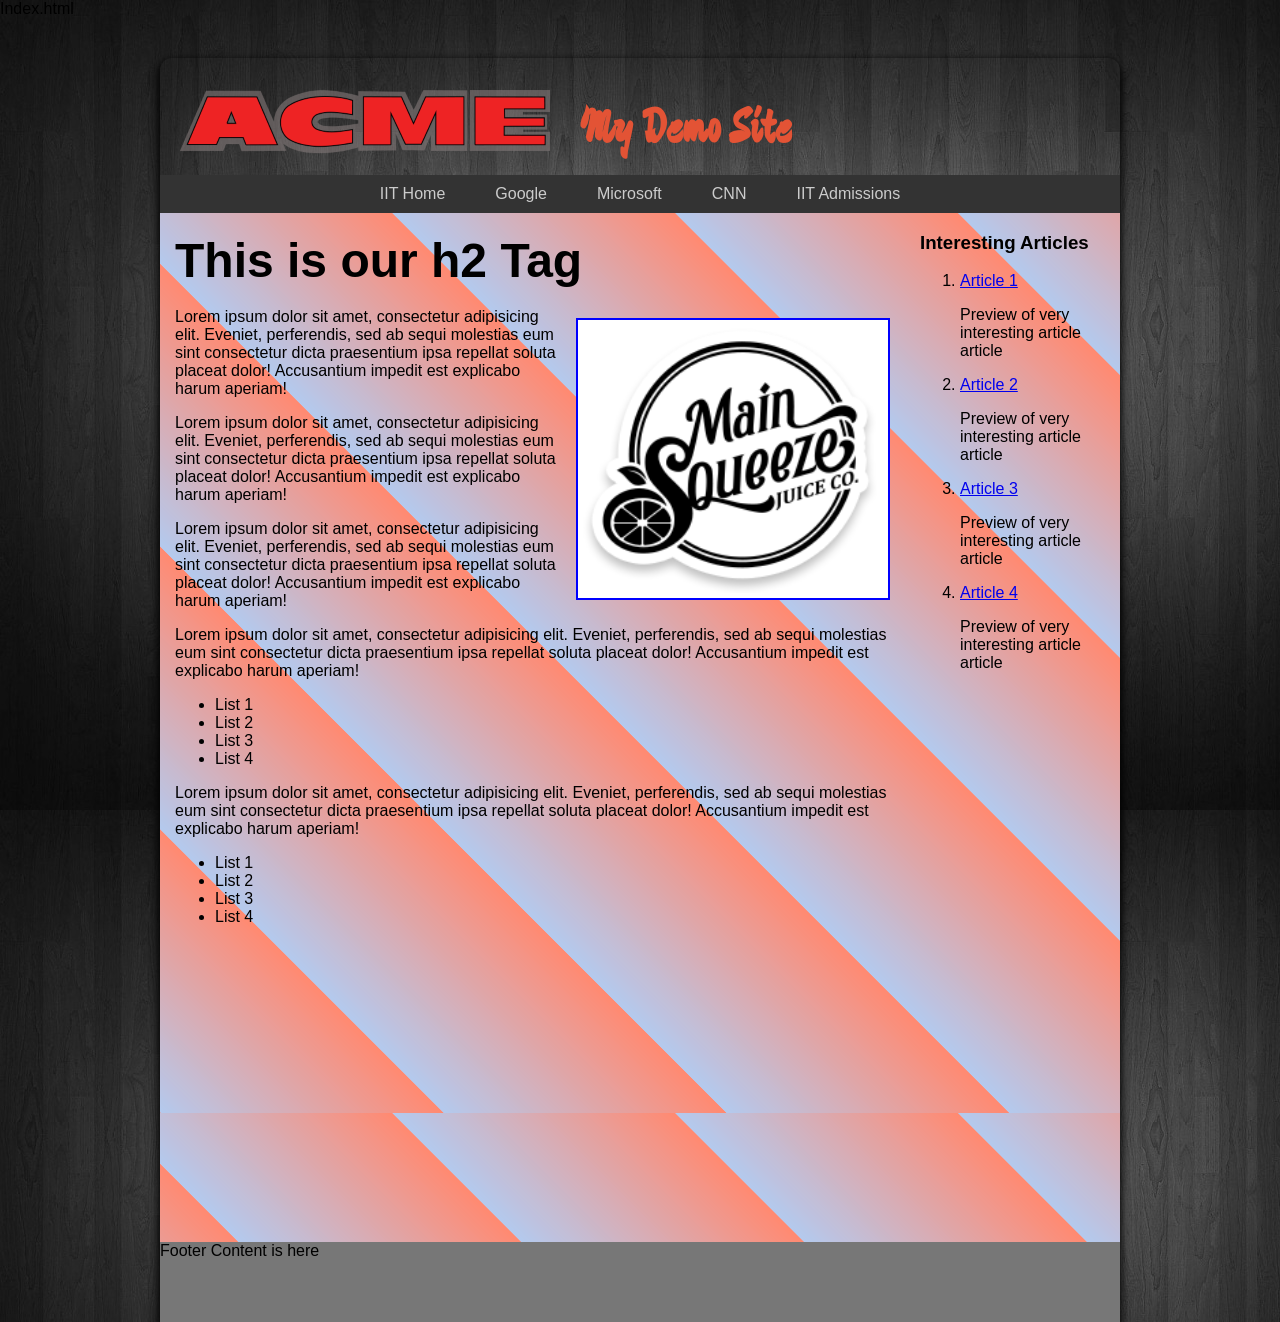
<file: Lab 6/Index.html>
Index.html

<!DOCTYPE html>
<html lang="en">

<head>
  <meta charset="utf-8">
  <title>Style This HTML Lab</title>
  <link href='https://fonts.googleapis.com/css?family=Devonshire' rel='stylesheet' type='text/css'>
  <link rel="stylesheet" type="text/css" href="css/normalize.css">
  <link rel="stylesheet" type="text/css" href="css/styles.css">
</head>

<body>
  <div id="page-wrapper">
    <header id="header">
      <a id="logo1" href="index.html"><img src="images/logo3.png" alt="Acme logo, large and in red"></a>
      <h1>My Demo Site</h1>
    </header>
    <nav id="main-nav">
      <ul>
        <li><a href="http://www.iit.edu">IIT Home</a></li>
        <li><a href="http://www.google.com">Google</a></li>
        <li><a href="http://www.microsoft.com">Microsoft</a></li>
        <li><a href="http://www.cnn.com">CNN</a></li>
        <li><a href="http://admissions.iit.edu">IIT Admissions</a></li>
      </ul>
    </nav>
    <main id="content-wrapper">
      <div id="main-content">
        <h2><strong>This is our h2 Tag</strong></h2>
        <img class="image-r" src="images/main.png" alt="Logo for Main Squeeze Juice Company in black and white">
        <p>Lorem ipsum dolor sit amet, consectetur adipisicing elit. Eveniet, perferendis, sed ab sequi molestias eum sint consectetur dicta praesentium ipsa repellat soluta placeat dolor! Accusantium impedit est explicabo harum aperiam!</p>
        <p>Lorem ipsum dolor sit amet, consectetur adipisicing elit. Eveniet, perferendis, sed ab sequi molestias eum sint consectetur dicta praesentium ipsa repellat soluta placeat dolor! Accusantium impedit est explicabo harum aperiam!</p>
        <p>Lorem ipsum dolor sit amet, consectetur adipisicing elit. Eveniet, perferendis, sed ab sequi molestias eum sint consectetur dicta praesentium ipsa repellat soluta placeat dolor! Accusantium impedit est explicabo harum aperiam!</p>
        <p>Lorem ipsum dolor sit amet, consectetur adipisicing elit. Eveniet, perferendis, sed ab sequi molestias eum sint consectetur dicta praesentium ipsa repellat soluta placeat dolor! Accusantium impedit est explicabo harum aperiam!</p>
        <ul id="bul1">
          <li>List 1</li>
          <li>List 2</li>
          <li>List 3</li>
          <li>List 4</li>
        </ul>
        <p>Lorem ipsum dolor sit amet, consectetur adipisicing elit. Eveniet, perferendis, sed ab sequi molestias eum sint consectetur dicta praesentium ipsa repellat soluta placeat dolor! Accusantium impedit est explicabo harum aperiam!</p>
        <ul id="bul2">
          <li>List 1</li>
          <li>List 2</li>
          <li>List 3</li>
          <li>List 4</li>
        </ul>
        <div id="center">
          <iframe width="400" height="300" src="https://www.youtube.com/embed/-jn9aaNn8_I?si=D1HhLAWQ5awY9BfU" frameborder="0" allowfullscreen></iframe>
        </div>
      </div>
      <aside id="side-content">
        <h3>Interesting Articles</h3>
        <ol id="news">
          <li><a href="#">Article 1</a><div><p>Preview of very interesting article article</p></div></li>
          <li><a href="#">Article 2</a><div><p>Preview of very interesting article article</p></div></li>
          <li><a href="#">Article 3</a><div><p>Preview of very interesting article article</p></div></li>
          <li><a href="#">Article 4</a><div><p>Preview of very interesting article article</p></div></li>
        </ol>
      </aside>
    </main>
    <footer id="footer">
      <p>Footer Content is here</p>
    </footer>
  </div>
</body>

</html>
</file>
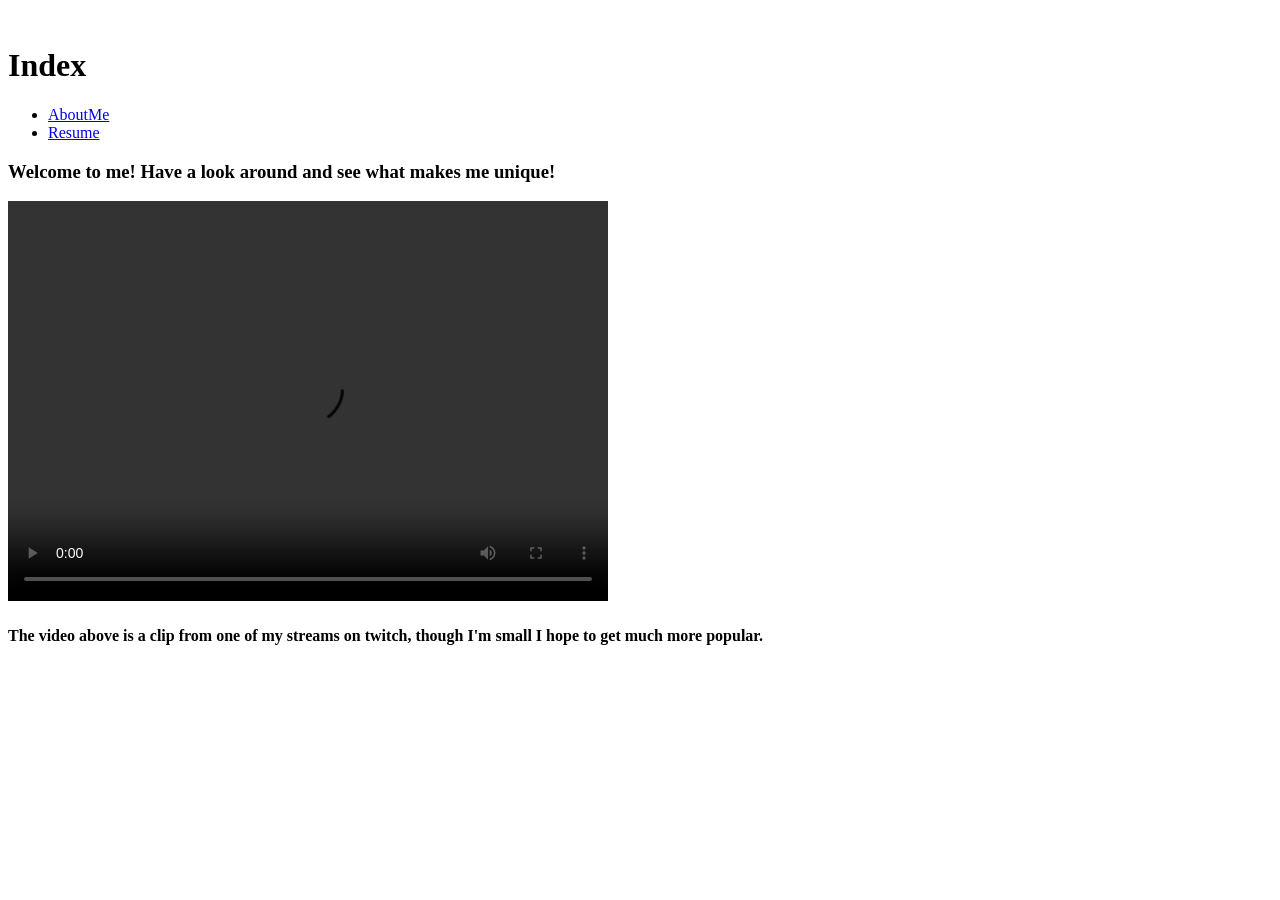
<file: Project 1/Index.html>
<!DOCTYPE html>
<html lang="en-US">
​
<head>
​
    <meta charset="UTF-8">
    <meta name="viewport" content="width=device-width, initial-scale=1">
​
    <title>Page Title</title>
​
</head>
​
<body>
    <h1>Index</h1>
        <ul>
            <li><a href="AboutMe.html" target="_self">AboutMe</a></li>
            <li><a href="Resume.html" target="_self">Resume</a></li>
        </ul>
    <h3>Welcome to me! Have a look around and see what makes me unique!</h3>
        <video width="600" height="400" controls>
        <source src="LittleMacHonour.mp4" type="video/mp4">
        </video>
    <h4>The video above is a clip from one of my streams on twitch, though I'm small I hope to get much more popular.</h4>
</body>
​
</html>
</file>
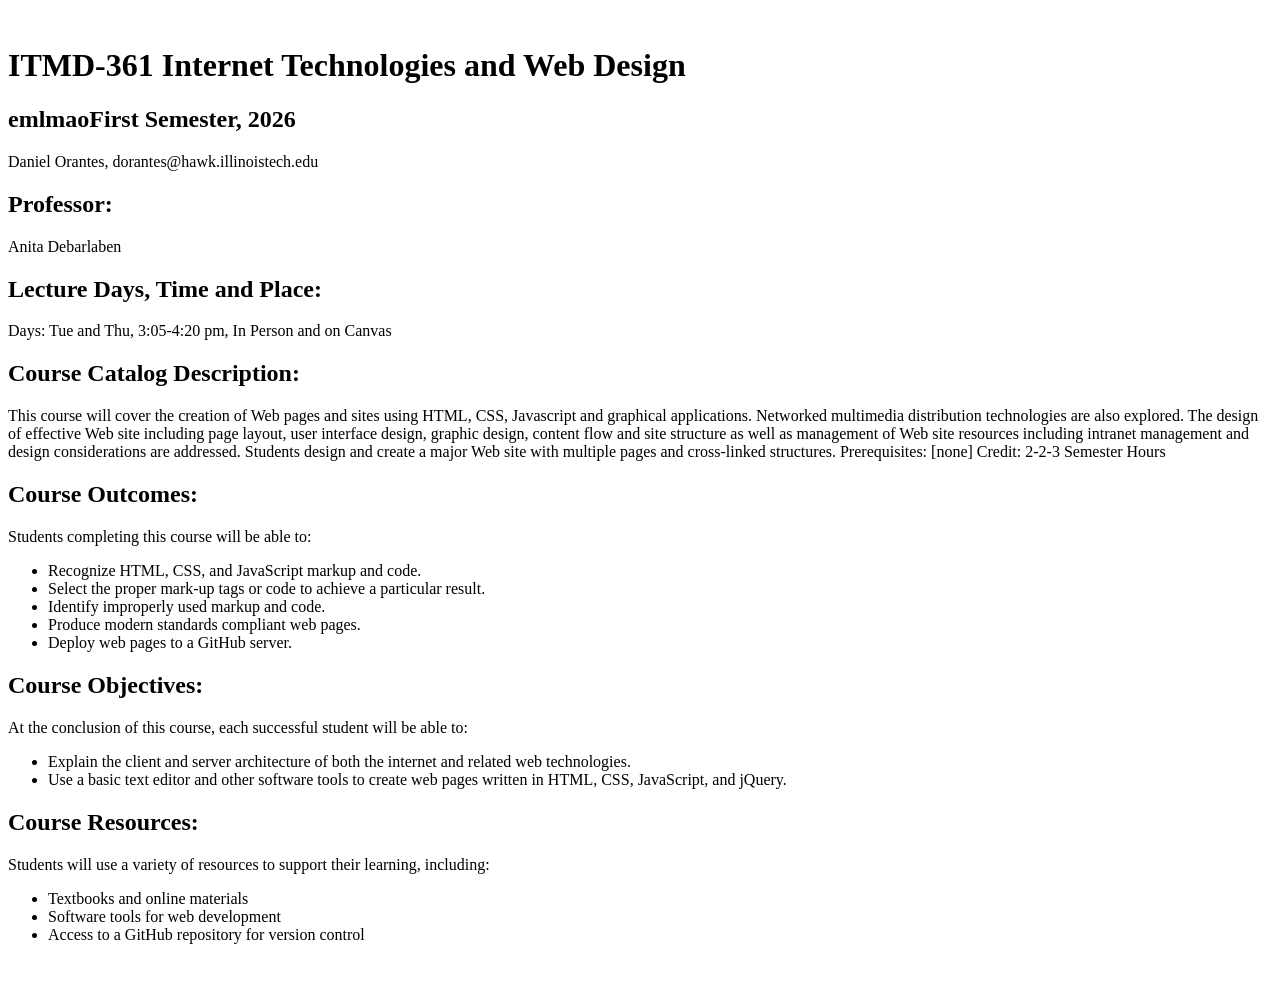
<file: Lab 2/Lab2text.html>
<!DOCTYPE html>
<html lang="en-US">
​
<head>
​
    <meta charset="UTF-8">
    <meta name="viewport" content="width=device-width, initial-scale=1">

    <title>Page Title</title>

</head>
​
<body>
    <h1>ITMD-361 Internet Technologies and Web Design</h1>
    <h2><strong>em</strong>lmaoFirst Semester, 2026</h2>
    <p>Daniel Orantes, dorantes@hawk.illinoistech.edu</p>
    <h2>Professor:</h2> 
    <p>Anita Debarlaben</p>
    <h2>Lecture Days, Time and Place:</h2>
    <p>Days: Tue and Thu, 3:05-4:20 pm, In Person and on Canvas</p>
    <h2>Course Catalog Description:</h2>
    <p>This course will cover the creation of Web pages and sites using HTML, CSS, Javascript and graphical applications. Networked multimedia distribution technologies are also explored. The design of effective Web site including page layout, user interface design, graphic design, content flow and site structure as well as management of Web site resources including intranet management and design considerations are addressed. Students design and create a major Web site with multiple pages and cross-linked structures. Prerequisites: [none] Credit: 2-2-3 Semester Hours</p>
    <h2>Course Outcomes:</h2>
    <p>Students completing this course will be able to:</p>
    <ul>
        <li>Recognize HTML, CSS, and JavaScript markup and code.</li>
        <li>Select the proper mark-up tags or code to achieve a particular result.</li>
        <li>Identify improperly used markup and code.</li>
        <li>Produce modern standards compliant web pages.</li>
        <li>Deploy web pages to a GitHub server.</li>
    </ul>
    <h2>Course Objectives:</h2>
    <p>At the conclusion of this course, each successful student will be able to:</p>
    <ul>
        <li>Explain the client and server architecture of both the internet and related web technologies.</li>
        <li>Use a basic text editor and other software tools to create web pages written in HTML, CSS, JavaScript, and jQuery.</li>
    </ul>
    <h2>Course Resources:</h2>
    <p>Students will use a variety of resources to support their learning, including:</p>
    <ul>
        <li>Textbooks and online materials</li>
        <li>Software tools for web development</li>
        <li>Access to a GitHub repository for version control</li>
    </ul>
</body>
​
</html>
</file>
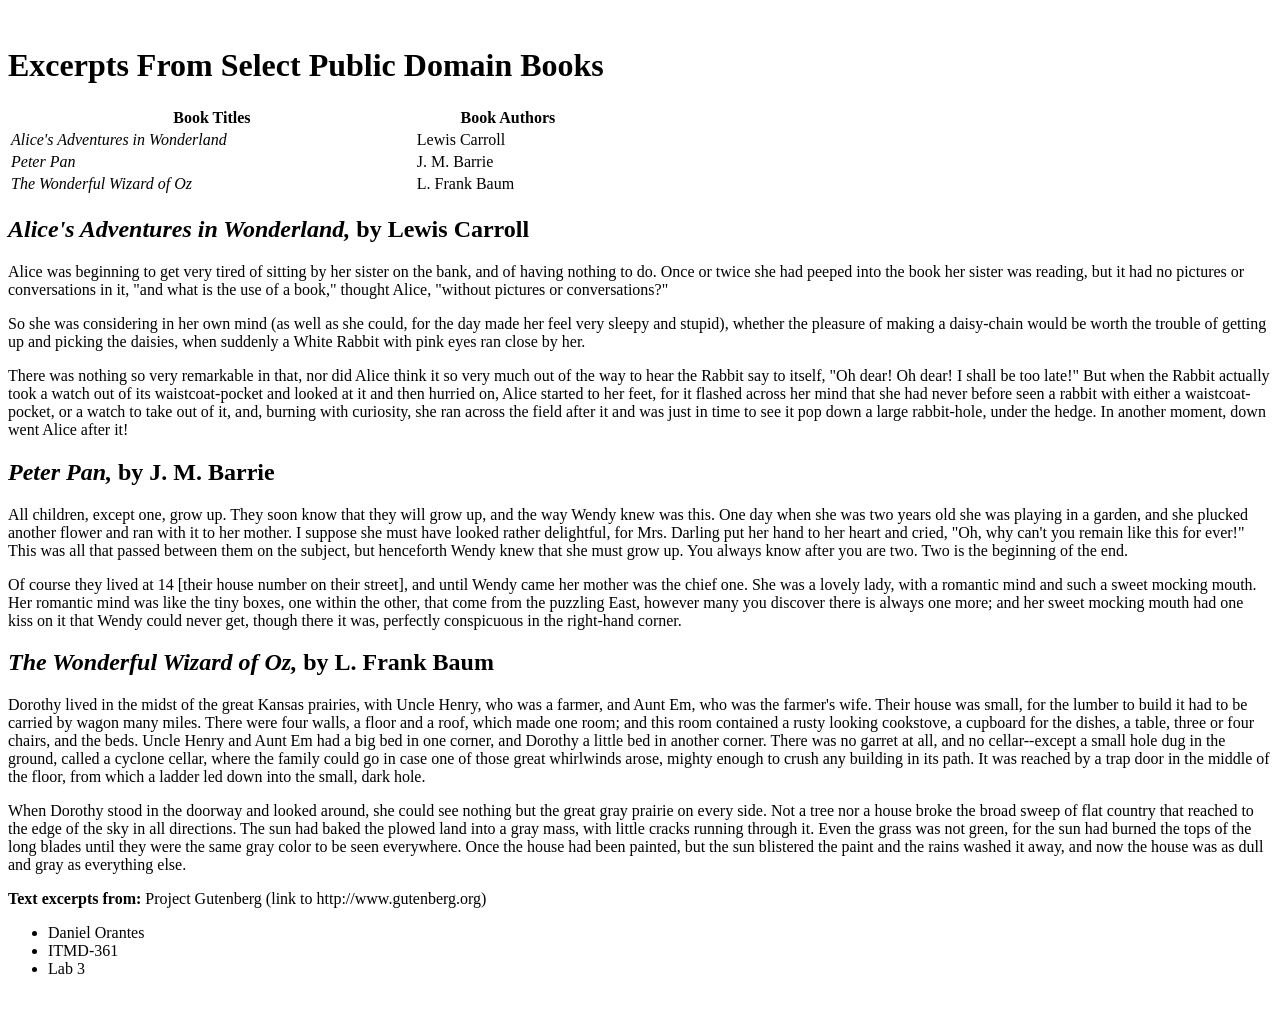
<file: Lab 3/Lab3text.html>
<!DOCTYPE html>
<html lang="en-US">
​
<head>
​
    <meta charset="UTF-8">
    <meta name="viewport" content="width=device-width, initial-scale=1">
​
    <title>Page Title</title>
​
</head>
​
<body>

  <h1>Excerpts From Select Public Domain Books</h1>





    <table style="width:47%">
      <tr>
        <th>Book Titles</th>
        <th>Book Authors</th>
      </tr>
      <tr>
        <td><i>Alice's Adventures in Wonderland</i></td>
        <td>Lewis Carroll</td>
      </tr>
      <tr>
        <td><i>Peter Pan</i></td>
        <td>J. M. Barrie</td>
      </tr>
      <tr>
        <td><i>The Wonderful Wizard of Oz</i></td>
        <td>L. Frank Baum</td>
      </tr>
    </table>



    <h2><i>Alice's Adventures in Wonderland,</i> by Lewis Carroll</h2>
      <p>Alice was beginning to get very tired of sitting by her sister on the bank, and of having nothing to do. Once or twice she had peeped into the book her sister was reading, but it had no pictures or conversations in it, "and what is the use of a book," thought Alice, "without pictures or conversations?"</p>

      <p>So she was considering in her own mind (as well as she could, for the day made her feel very sleepy and stupid), whether the pleasure of making a daisy-chain would be worth the trouble of getting up and picking the daisies, when suddenly a White Rabbit with pink eyes ran close by her.</p>

      <p>There was nothing so very remarkable in that, nor did Alice think it so very much out of the way to hear the Rabbit say to itself, "Oh dear! Oh dear! I shall be too late!" But when the Rabbit actually took a watch out of its waistcoat-pocket and looked at it and then hurried on, Alice started to her feet, for it flashed across her mind that she had never before seen a rabbit with either a waistcoat-pocket, or a watch to take out of it, and, burning with curiosity, she ran across the field after it and was just in time to see it pop down a large rabbit-hole, under the hedge. In another moment, down went Alice after it!</p>



    <h2><i>Peter Pan,</i> by J. M. Barrie</h2>
      <p>All children, except one, grow up. They soon know that they will grow up, and the way Wendy knew was this. One day when she was two years old she was playing in a garden, and she plucked another flower and ran with it to her mother. I suppose she must have looked rather delightful, for Mrs. Darling put her hand to her heart and cried, "Oh, why can't you remain like this for ever!" This was all that passed between them on the subject, but henceforth Wendy knew that she must grow up. You always know after you are two. Two is the beginning of the end.</p>

      <p>Of course they lived at 14 [their house number on their street], and until Wendy came her mother was the chief one. She was a lovely lady, with a romantic mind and such a sweet mocking mouth. Her romantic mind was like the tiny boxes, one within the other, that come from the puzzling East, however many you discover there is always one more; and her sweet mocking mouth had one kiss on it that Wendy could never get, though there it was, perfectly conspicuous in the right-hand corner.</p>



    <h2><i>The Wonderful Wizard of Oz,</i>  by L. Frank Baum</h2>
      <p>Dorothy lived in the midst of the great Kansas prairies, with Uncle Henry, who was a farmer, and Aunt Em, who was the farmer's wife.  Their house was small, for the lumber to build it had to be carried by wagon many miles.  There were four walls, a floor and a roof, which made one room; and this room contained a rusty looking cookstove, a cupboard for the dishes, a table, three or four chairs, and the beds.  Uncle Henry and Aunt Em had a big bed in one corner, and Dorothy a little bed in another corner.  There was no garret at all, and no cellar--except a small hole dug in the ground, called a cyclone cellar, where the family could go in case one of those great whirlwinds arose, mighty enough to crush any building in its path.  It was reached by a trap door in the middle of the floor, from which a ladder led down into the small, dark hole.</p>

      <p>When Dorothy stood in the doorway and looked around, she could see nothing but the great gray prairie on every side.  Not a tree nor a house broke the broad sweep of flat country that reached to the edge of the sky in all directions.  The sun had baked the plowed land into a gray mass, with little cracks running through it.  Even the grass was not green, for the sun had burned the tops of the long blades until they were the same gray color to be seen everywhere.  Once the house had been painted, but the sun blistered the paint and the rains washed it away, and now the house was as dull and gray as everything else.</p>



      <p><strong>Text excerpts from:</strong> Project Gutenberg (link to http://www.gutenberg.org)</p>

<ul>
    <li>Daniel Orantes</li>
    <li>ITMD-361</li>
    <li>Lab 3</li>
</ul>

</body>
​
</html>
</file>
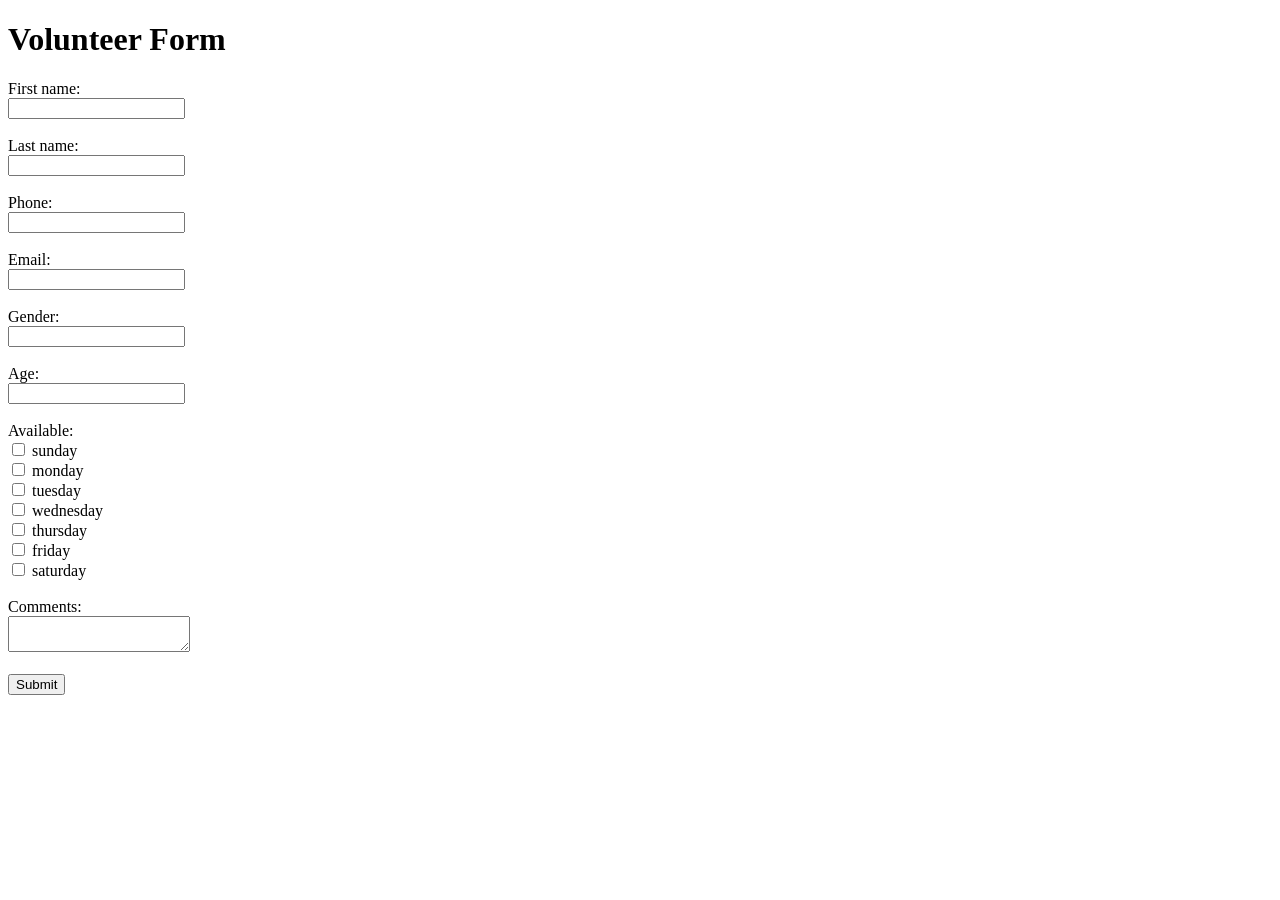
<file: Lab 5/Lab5Text.html>
<!DOCTYPE html>
<html lang="en-US">

<head>

	<meta charset="UTF-8">
	<meta name="viewport" content="width=device-width, initial-scale=1">

	<title>Page Title</title>

	<!--Additional elements for browsers and robots go here-->

</head>

<body>
	<h1>Volunteer Form</h1>
    <form action="http://bloomingdale.sat.iit.edu/kriedan/lab3formscript.php">
      <label for="first_name_field">First name:</label><br>
      <input type="text" id="first_name_field" name="first_name_field" value=""><br><br>
      <label for="last_name_field">Last name:</label><br>
      <input type="text" id="last_name_field" name="last_name_field" value=""><br><br>
      <label for="phone">Phone:</label><br>
      <input type="text" id="phone" name="phone" value=""><br><br>
      <label for="email">Email:</label><br>
      <input type="email" id="email" name="email" value=""><br><br>
      <label for="gender">Gender:</label><br>
      <input type="text" id="gender" name="gender" value=""><br><br>
      <label for="age">Age:</label><br>
      <input type="number" id="age" name="age" value=""><br><br>
      <label for="available_field[]">Available:</label><br>
      <input type="checkbox" id="available_field[]" name="available_field[]" value="sunday">
      <label for="available_field[]"> sunday</label><br>
      <input type="checkbox" id="available_field[]" name="available_field[]" value="monday">
      <label for="available_field[]"> monday</label><br>
      <input type="checkbox" id="available_field[]" name="available_field[]" value="tuesday">
      <label for="available_field[]"> tuesday</label><br>
      <input type="checkbox" id="available_field[]" name="available_field[]" value="wednesday">
      <label for="available_field[]"> wednesday</label><br>
      <input type="checkbox" id="available_field[]" name="available_field[]" value="thursday">
      <label for="available_field[]"> thursday</label><br>
      <input type="checkbox" id="available_field[]" name="available_field[]" value="friday">
      <label for="available_field[]"> friday</label><br>
      <input type="checkbox" id="available_field[]" name="available_field[]" value="saturday">
      <label for="available_field[]"> saturday</label><br><br>
      <label for="comments">Comments:</label><br>
      <textarea id="comments" name="comments"></textarea><br><br>
      <label for="hidden_field"></label>
      <input type="hidden" id="hidden_field" name="hidden_field" value="">
      <input type="submit" value="Submit">
    </form> 
</body>

</html>
</file>
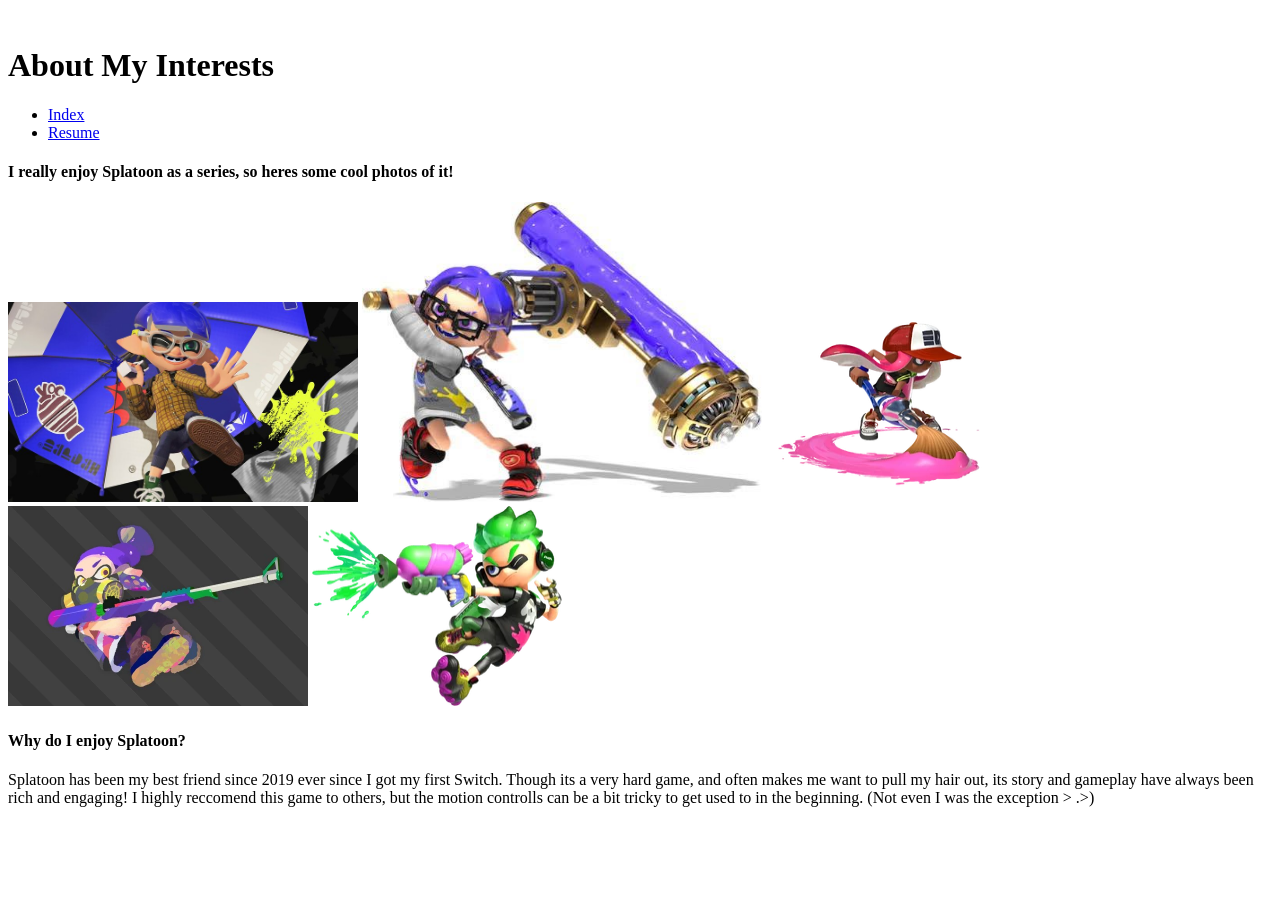
<file: Project 1/AboutMe.html>
<!DOCTYPE html>
<html lang="en-US">
​
<head>
​
    <meta charset="UTF-8">
    <meta name="viewport" content="width=device-width, initial-scale=1">
​
    <title>Page Title</title>
​
</head>
​
<body>
    <h1>About My Interests</h1>
        <ul>
            <li><a href="Index.html" target="_self">Index</a></li>
            <li><a href="Resume.html" target="_self">Resume</a></li>
        </ul>
    <h4>I really enjoy Splatoon as a series, so heres some cool photos of it!</h4>
    <img src="Brellablue.jpg" alt="Blue Brella" width="350" height="200">
    <img src="DynamoPurple.jpg" alt="Dynamo Purple" width="400" height="300">
    <img src="PaintbrushPink.webp" alt="Paintbrush Pink" width="250" height="200">
    <img src="PurpleCharger.webp" alt="Purple Charger" width="300" height="200">
    <img src="SplattershotGreen.webp" alt="Splattershot Green" width="250" height="200">
    <h4>Why do I enjoy Splatoon?</h4>
    <p1>Splatoon has been my best friend since 2019 ever since I got my first Switch.</p1>
    <p2>Though its a very hard game, and often makes me want to pull my hair out, its story and gameplay have always been rich and engaging!</p2>
    <p3>I highly reccomend this game to others, but the motion controlls can be a bit tricky to get used to in the beginning.</p3>
    <p4>(Not even I was the exception > .>)</p4>
</body>
​
</html>
</file>
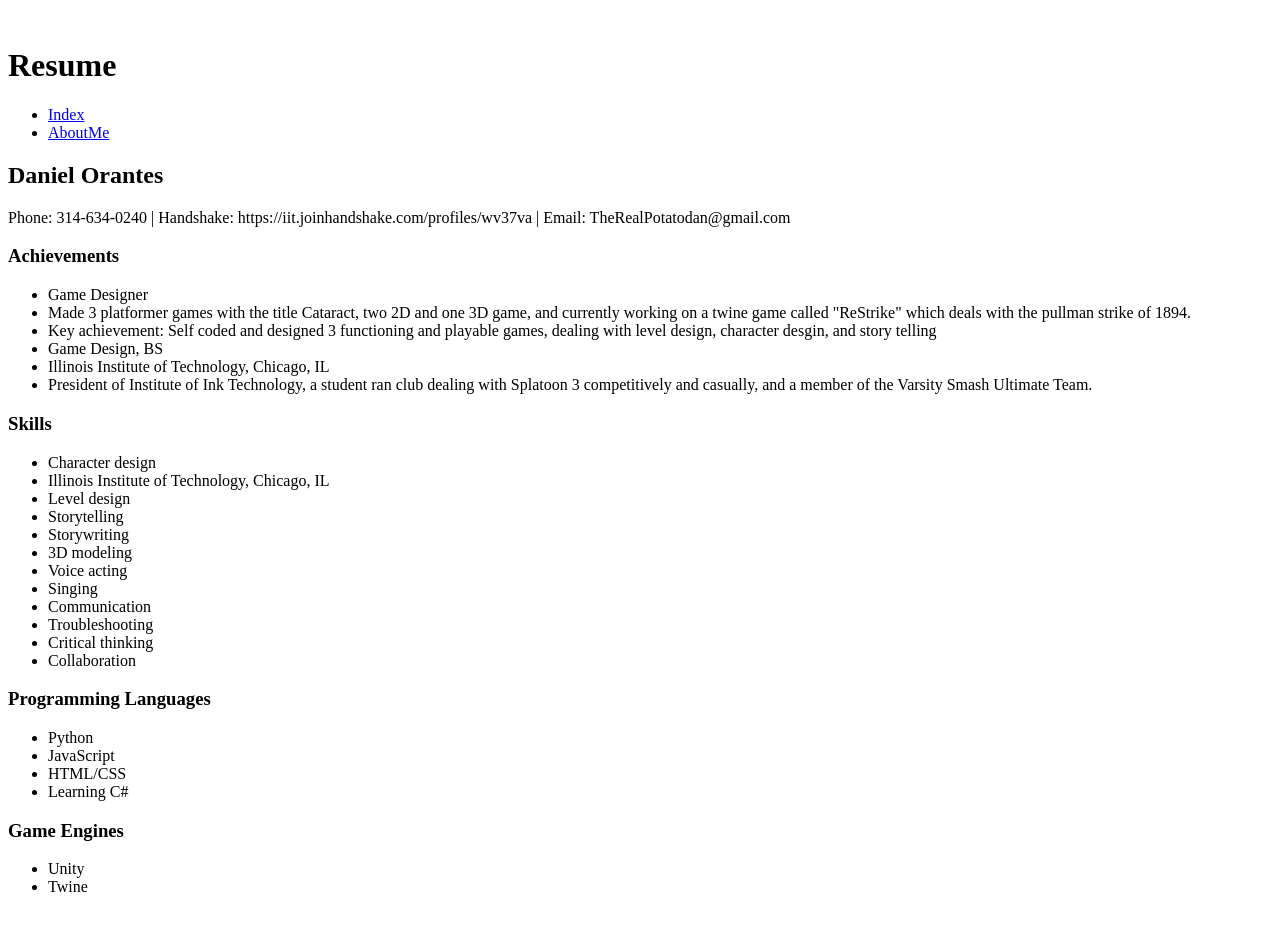
<file: Project 1/Resume.html>
<!DOCTYPE html>
<html lang="en-US">
​
<head>
​
    <meta charset="UTF-8">
    <meta name="viewport" content="width=device-width, initial-scale=1">
​
    <title>Page Title</title>
​
</head>
​
<body>
    <h1>Resume</h1>
        <ul>
            <li><a href="Index.html" target="_self">Index</a></li>
            <li><a href="AboutMe.html" target="_self">AboutMe</a></li>
        </ul>
    <h2>Daniel Orantes</h2>
<p1>Phone: 314-634-0240 |</p1>
<p2>Handshake: https://iit.joinhandshake.com/profiles/wv37va |</p2>
<p3>Email: TheRealPotatodan@gmail.com</p3>
        
    <h3>Achievements</h3>
        <ul>
            <li>Game Designer</li>
            <li>Made 3 platformer games with the title Cataract, two 2D and one 3D game, and currently working on a twine game called "ReStrike" which deals with the pullman strike of 1894.</li>
        <li>Key achievement: Self coded and designed 3 functioning and playable games, dealing with level design, character desgin, and story telling</td>
        <li>Game Design, BS</li>
        <li>Illinois Institute of Technology, Chicago, IL</li>
        <li>President of Institute of Ink Technology, a student ran club dealing with Splatoon 3 competitively and casually, and a member of the Varsity Smash Ultimate Team.</li>
      </ul>
      <h3>Skills</h3>
        <ul>
          <li>Character design</li>
          <li>Illinois Institute of Technology, Chicago, IL</li>
          <li>Level design</li>
          <li>Storytelling</li>
          <li>Storywriting</li>
          <li>3D modeling</li>
          <li>Voice acting</li>
          <li>Singing</li>
          <li>Communication</li>
          <li>Troubleshooting</li>
          <li>Critical thinking</li>
          <li>Collaboration</li>
        </ul>

    <h3>Programming Languages</h3>
    <ul>
      <li>Python</li>
      <li>JavaScript</li>
      <li>HTML/CSS</li>
      <li>Learning C#</li>
    </ul>

    <h3>Game Engines</h3>
    <ul>
      <li>Unity</li>
      <li>Twine</li>
    </ul>


</body>
​
</html>
</file>
<file: Lab 6/css/styles.css>
body {
  background-image: url("images/black.jpg");
}

#page-wrapper {
  width: 960px;
  margin: 0 auto;
  box-shadow: 0px 4px 8px 2px rgba(0, 0, 0, 1); 
  border-radius: 12px 12px 0px 0px; 
}

#header {
  position: relative;
  margin-top: 40px;
  border-radius: 12px 12px 0px 0px; 
}

#header h1 {
  position: absolute;
  left: 420px;
  top:5px;
  font-size: 3em;
  font-family: 'Devonshire', cursive;
  color: #E35335;
}

#header a#logo1 img {
  margin-top: 20px;
  margin-left: 20px;
  margin-bottom: 20px;
}

#header #toplink {
  text-decoration: none;
  position: absolute;
  top:-34px;
  right: 10px;
  color: rgb(255, 255, 255);
  font-size: 1.8em;
}

#footer {
  background-color: #777;
  height: 80px;
  clear: both;
}

#content-wrapper {
  background-image: url("images/repeating.png");
  float: left;
}

#main-content {
  min-height: 300px;
  width: 715px;
  margin-right: 30px;
  float: left;
  margin-left: 15px;
}

h2 strong {
  font-size: 2em;
  font-weight: 900;
}

.image-r {
  float: right;
  border: 2px solid blue;
  width: 300px;
  padding: 5px;
  background-color: white;
  margin: 10px 0 10px 20px;
}

#side-content {
  min-height: 150px;
  width: 200px;
  float: left;
}

#main-nav {
  float: left;
  width: 100%;
  background-color: #333;
}

#main-nav ul {
  list-style-type: none;
  margin: 0;
  padding: 0;
  float: left;
  position: relative;
  left:50%;
}

#main-nav ul li {
  float: left;
  position: relative;
  right: 50%;
}

#main-nav ul li a {
  padding: 10px 25px;
  display: block;
  text-decoration: none;
  color: #ccc;
}

#main-nav ul li a:hover {
  background-color: #ccc;
  color: #333;
}

#center {
  width: 960px;
  text-align: center;
}

strong {
  font-weight: 900;
  font-size: 48px;
}
</file>
